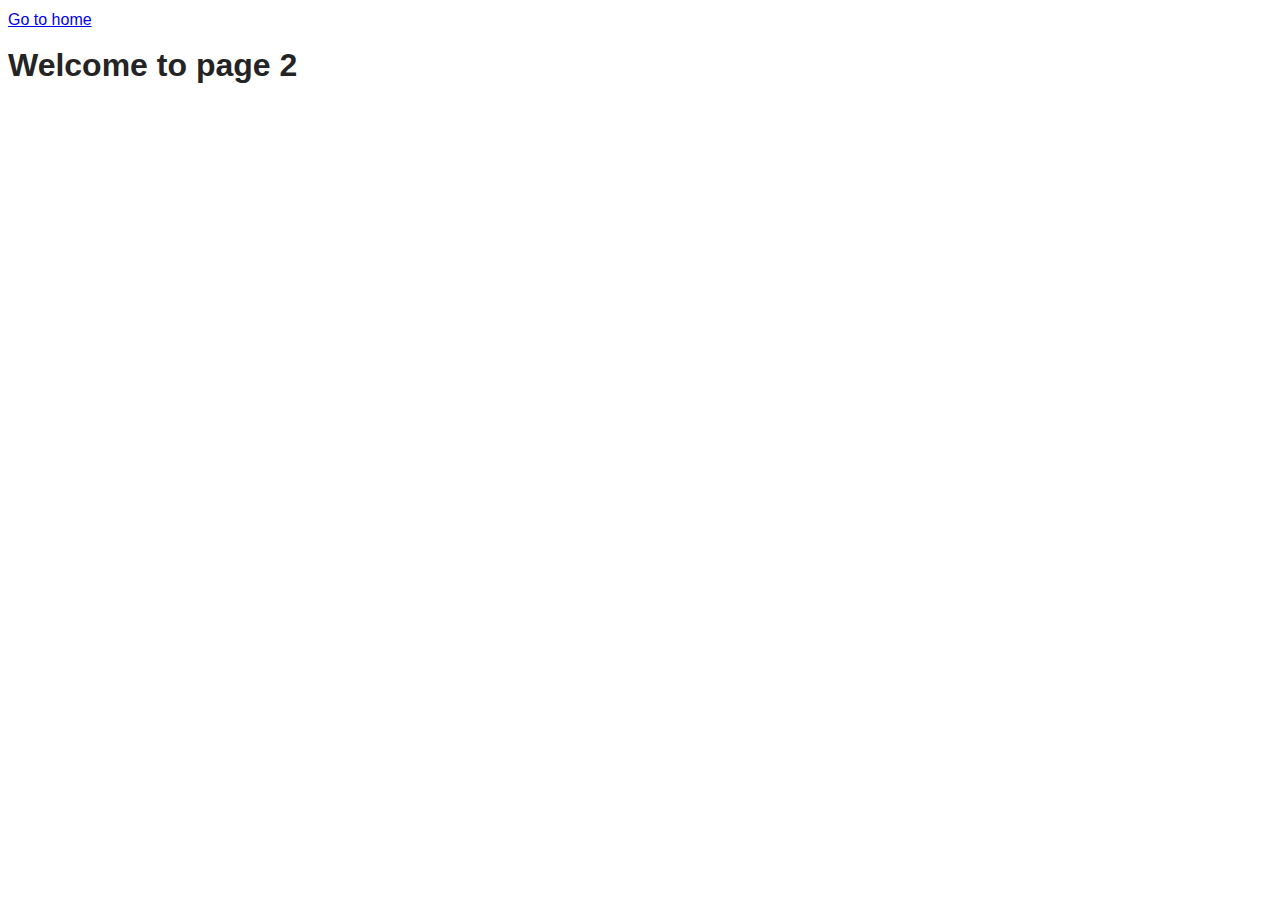
<file: src/01-gallery.html>
<!DOCTYPE html>
<html lang="en">

<head>
  <meta charset="UTF-8" />
  <meta http-equiv="X-UA-Compatible" content="IE=edge" />
  <meta name="viewport" content="width=device-width, initial-scale=1.0" />
  <title>Page 2</title>
  <link rel="stylesheet" href="./css/styles.css" />

</head>

<body>
  <section>
    <a href="./index.html">Go to home</a>
    <h1>Welcome to page 2</h1>
  </section>
  <ul class="gallery">
    <script type="module" src="./js/01-gallery.js"></script>
  </ul>

</body>

</html>
</file>
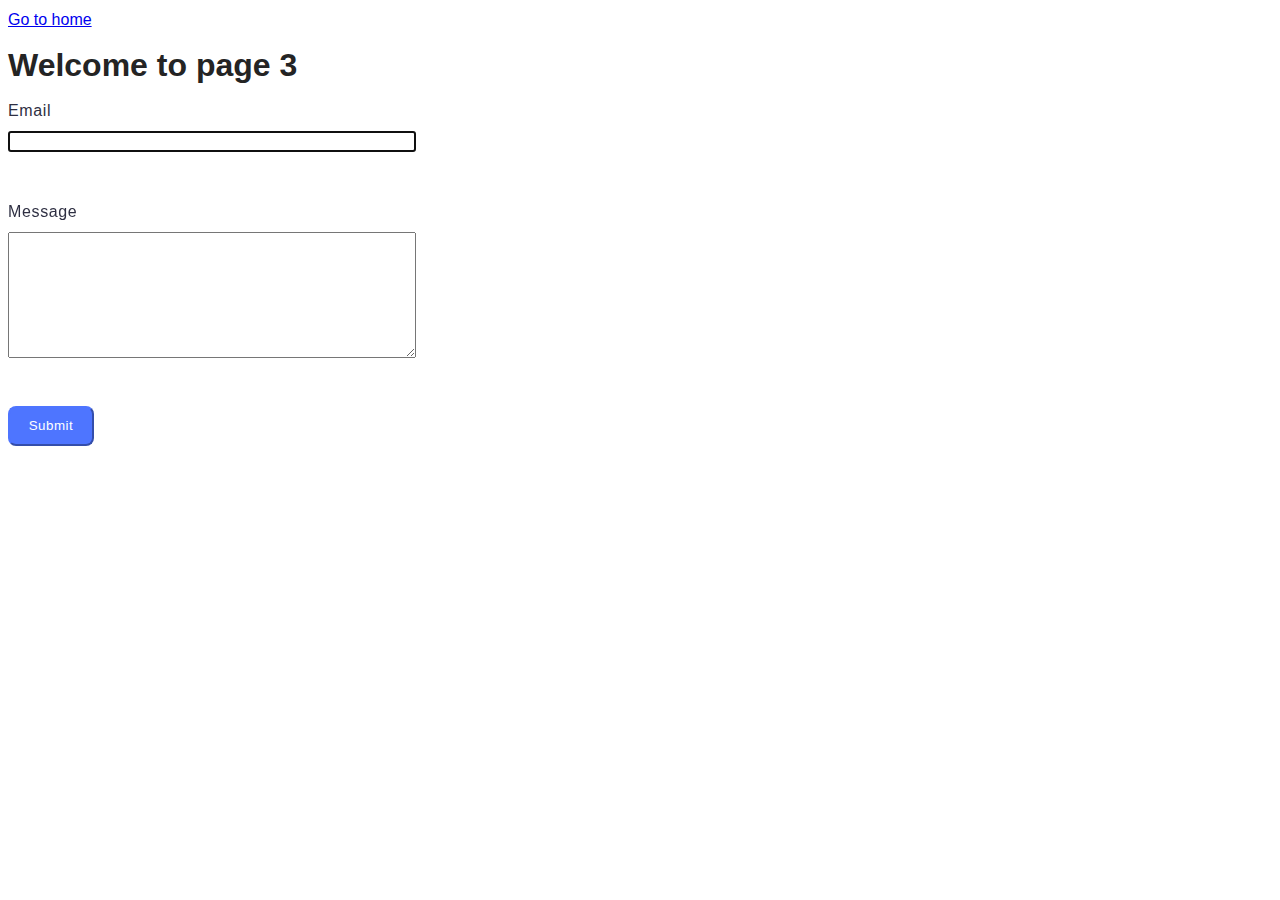
<file: src/02-form.html>
<!DOCTYPE html>
<html lang="en">

<head>
  <meta charset="UTF-8" />
  <meta http-equiv="X-UA-Compatible" content="IE=edge" />
  <meta name="viewport" content="width=device-width, initial-scale=1.0" />
  <title>Page 3</title>
  <link rel="stylesheet" href="./css/styles.css" />

</head>

<body>
  <section>
    <a href="./index.html">Go to home</a>
    <h1>Welcome to page 3</h1>
  </section>

  <form class="feedback-form" autocomplete="off">
    <label>
      Email
      <input type="email" name="email" autofocus />
    </label>
    <br><br>
    <label>
      Message
      <textarea name="message" rows="8"></textarea>
    </label>
    <br><br>
    <button type="submit">Submit</button>
  </form>

  <script type="module" src="./js/02-form.js"></script>
</body>

</html>
</file>
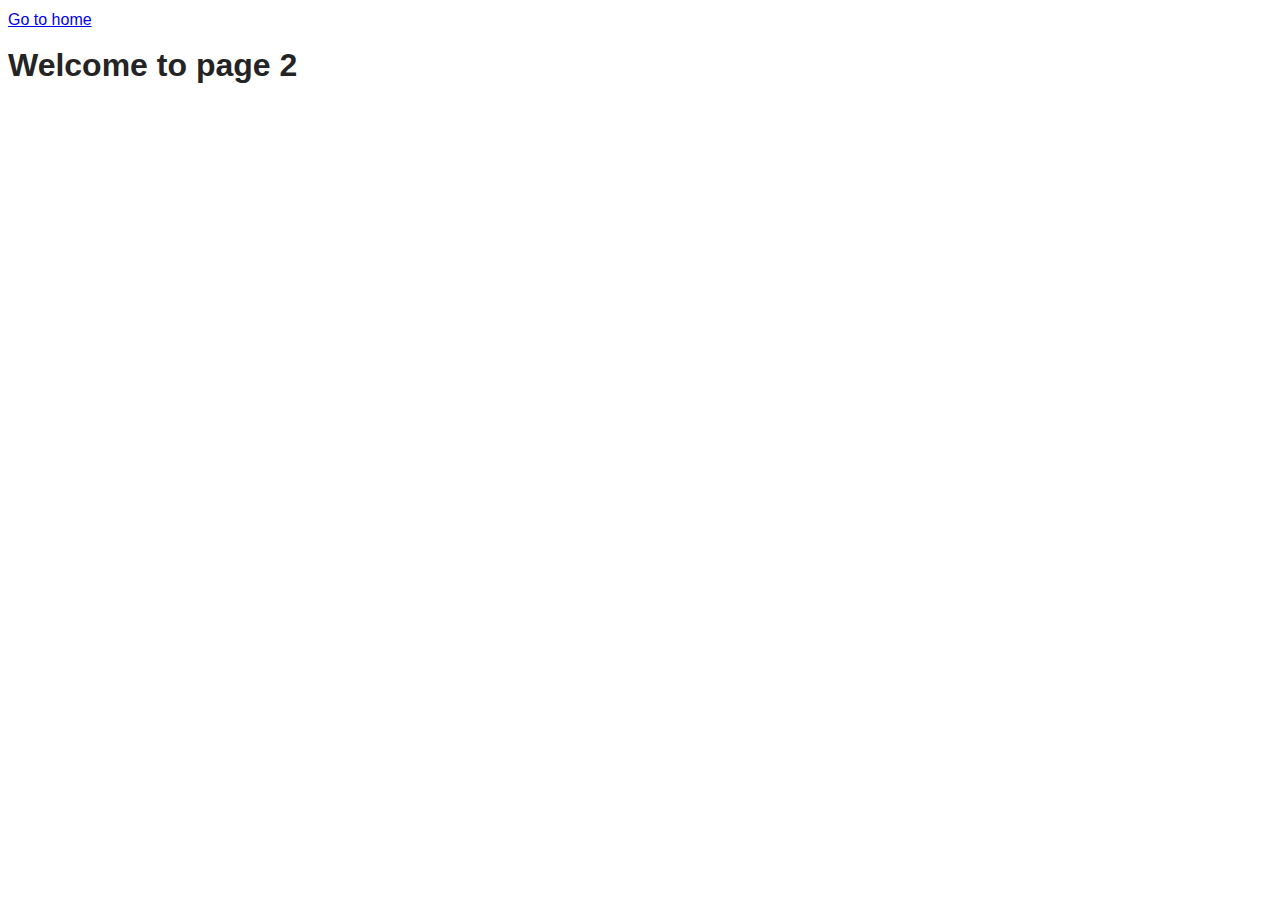
<file: src/1-gallery.html>
<!DOCTYPE html>
<html lang="en">

<head>
  <meta charset="UTF-8" />
  <meta http-equiv="X-UA-Compatible" content="IE=edge" />
  <meta name="viewport" content="width=device-width, initial-scale=1.0" />
  <title>Page 2</title>
  <link rel="stylesheet" href="./css/styles.css" />

</head>

<body>
  <section>
    <a href="./index.html">Go to home</a>
    <h1>Welcome to page 2</h1>
  </section>
  <ul class="gallery">
    <script type="module" src="./js/1-gallery.js"></script>
  </ul>

</body>

</html>
</file>
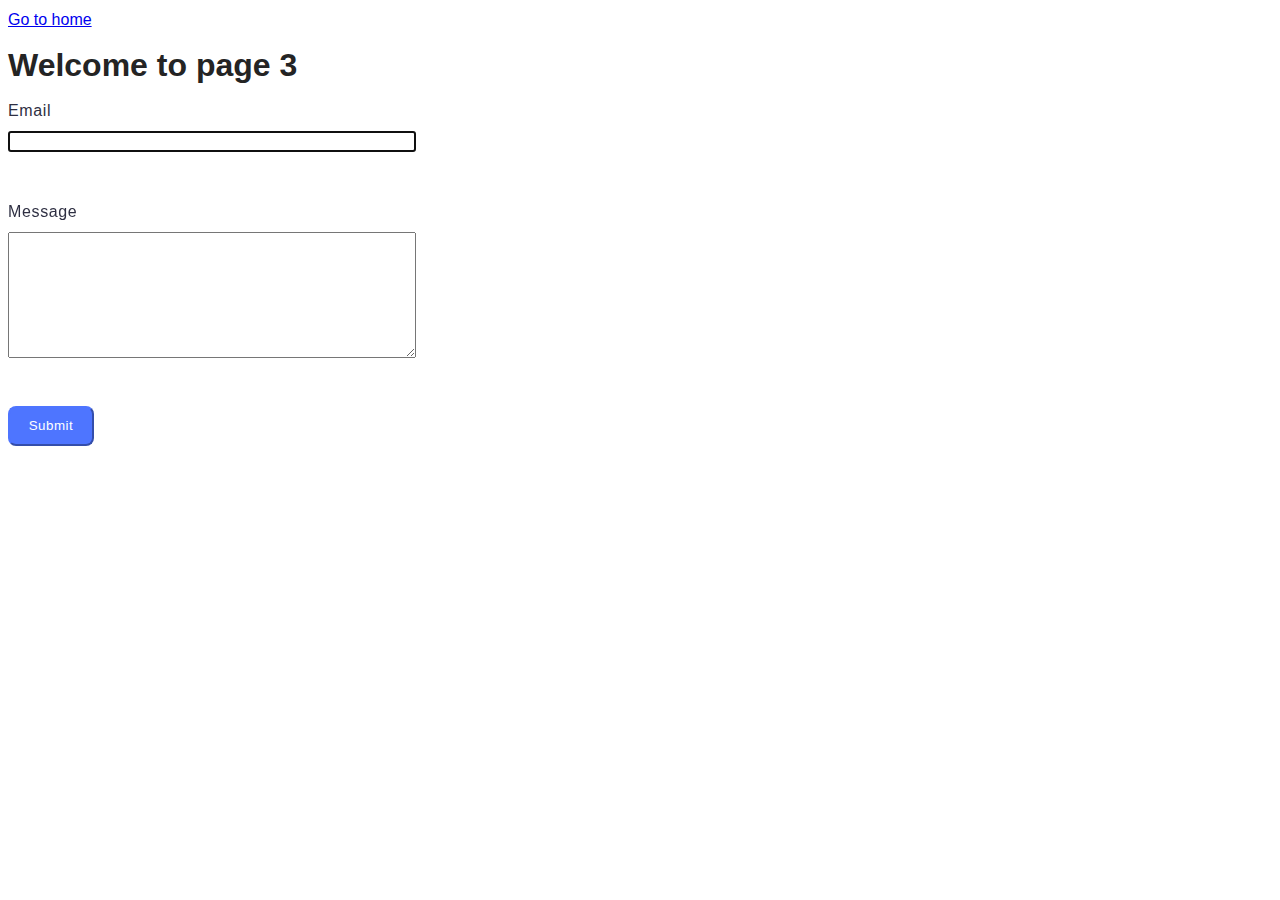
<file: src/2-form.html>
<!DOCTYPE html>
<html lang="en">

<head>
  <meta charset="UTF-8" />
  <meta http-equiv="X-UA-Compatible" content="IE=edge" />
  <meta name="viewport" content="width=device-width, initial-scale=1.0" />
  <title>Page 3</title>
  <link rel="stylesheet" href="./css/styles.css" />

</head>

<body>
  <section>
    <a href="./index.html">Go to home</a>
    <h1>Welcome to page 3</h1>
  </section>

  <form class="feedback-form" autocomplete="off">
    <label>
      Email
      <input type="email" name="email" autofocus />
    </label>
    <br><br>
    <label>
      Message
      <textarea name="message" rows="8"></textarea>
    </label>
    <br><br>
    <button type="submit">Submit</button>
  </form>

  <script type="module" src="./js/2-form.js"></script>
</body>

</html>
</file>
<file: src/css/styles.css>
:root {
  font-family: Inter, Avenir, Helvetica, Arial, sans-serif;
  font-size: 16px;
  line-height: 24px;
  font-weight: 400;

  color: #242424;
  background-color: rgba(255, 255, 255, 0.87);

  font-synthesis: none;
  text-rendering: optimizeLegibility;
  -webkit-font-smoothing: antialiased;
  -moz-osx-font-smoothing: grayscale;
  -webkit-text-size-adjust: 100%;
}

.gallery {
  list-style-type: none;
  display: flex;
  flex-wrap: wrap;
  align-content: space-between;
  row-gap: 24px;
  column-gap: 24px;
}


.gallery-image {
  width: 360px;
  height: 200px;
}

.gallery-image:hover {
  transform: scale(1.04);
}

.modal {
  position: fixed;
  top: 50%;
  left: 50%;
  transform: translate(-50%, -50%);
  background-color: transparent;
  z-index: 1000;
}

.feedback-form {
  display: flex;
  flex-direction: column;
  width: 408px;
}

.feedback-form>label {
  display: flex;
  flex-direction: column;
  gap: 8px;
  line-height: 1.5;
  letter-spacing: 0.04em;
  color: #2e2f42;
}

.feedback-form>button {
  border-color: #4e75ff;
  border-radius: 8px;
  padding: 8px 16px;
  width: 86px;
  height: 40px;
  background-color: #4e75ff;
  font-weight: 500;
  line-height: 1.5;
  letter-spacing: 0.04em;
  color: #fff;
}
</file>
